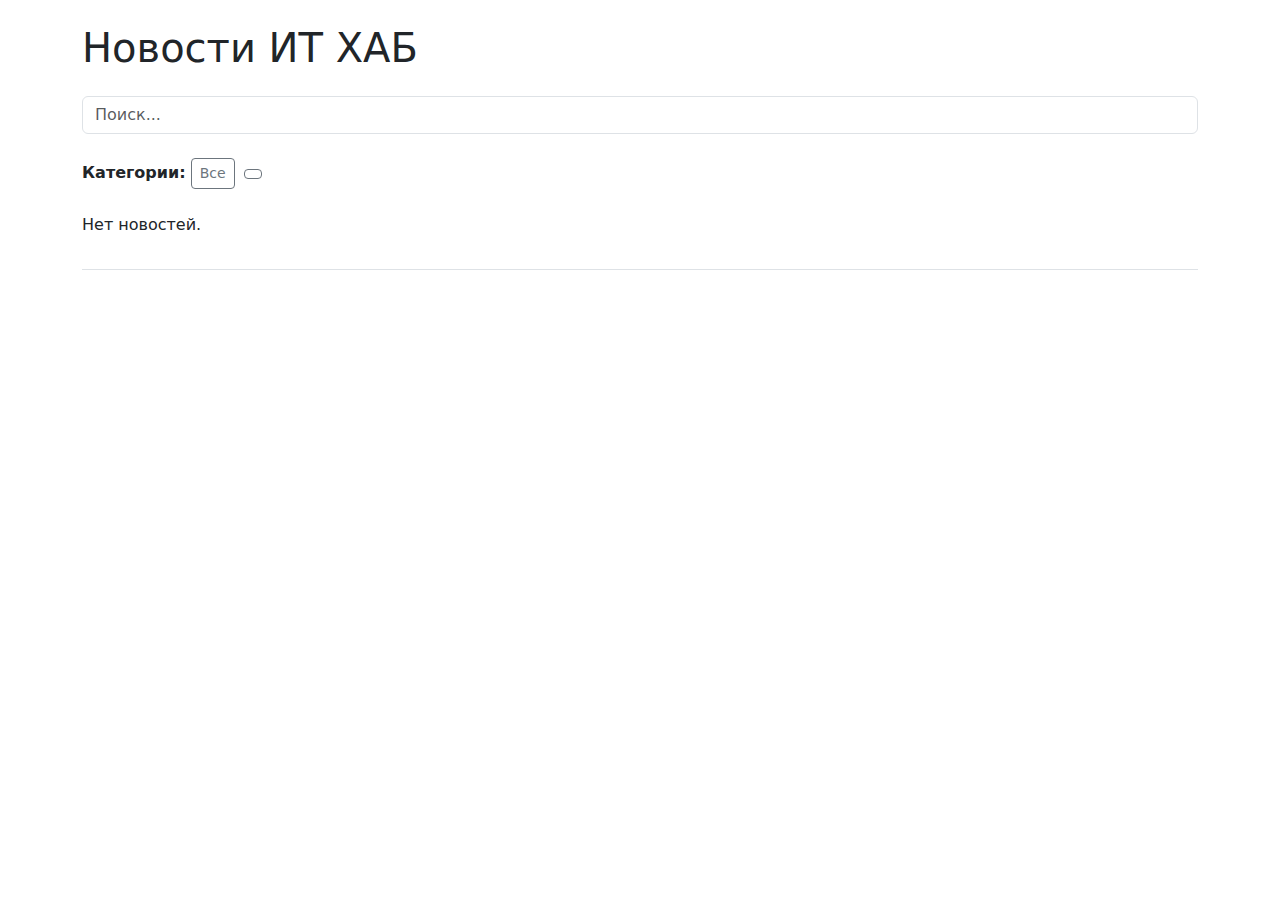
<file: src/main/resources/templates/index.html>
<!DOCTYPE html>
<html xmlns:th="http://www.thymeleaf.org">
<head>
    <meta charset="UTF-8">
    <title>Новости | ИТ ХАБ</title>
    <link rel="stylesheet" href="https://cdn.jsdelivr.net/npm/bootstrap@5.3.3/dist/css/bootstrap.min.css">
</head>
<body>
<div class="container py-4">
    <h1 class="mb-4">Новости ИТ ХАБ</h1>

    <!-- Поиск -->
    <form th:action="@{/search}" method="get" class="mb-4">
        <input type="text" name="q" class="form-control" placeholder="Поиск..." th:value="${searchQuery}">
    </form>

    <!-- Категории -->
    <div class="mb-4">
        <strong>Категории:</strong>
        <a th:href="@{/}" class="btn btn-sm btn-outline-secondary me-1">Все</a>
        <span th:each="cat : ${categories}">
            <a th:href="@{/category/{slug}(slug=${cat.slug})}"
               th:text="${cat.name}"
               class="btn btn-sm btn-outline-secondary me-1"
               th:classappend="${selectedCategory} == ${cat.name} ? 'btn-primary text-white' : ''">
            </a>
        </span>
    </div>

    <!-- Список новостей -->
    <div th:if="${#lists.isEmpty(posts)}">Нет новостей.</div>
    <div th:each="post : ${posts}" class="mb-5 border-bottom pb-3">
        <h3>
            <a th:href="@{/post/{slug}(slug=${post.slug})}" th:text="${post.title}"></a>
        </h3>
        <p class="text-muted" th:text="${#temporals.format(post.createdAt, 'dd.MM.yyyy HH:mm')}"></p>
        <p th:text="${post.summary}"></p>
    </div>
</div>
</body>
</html>
</file>
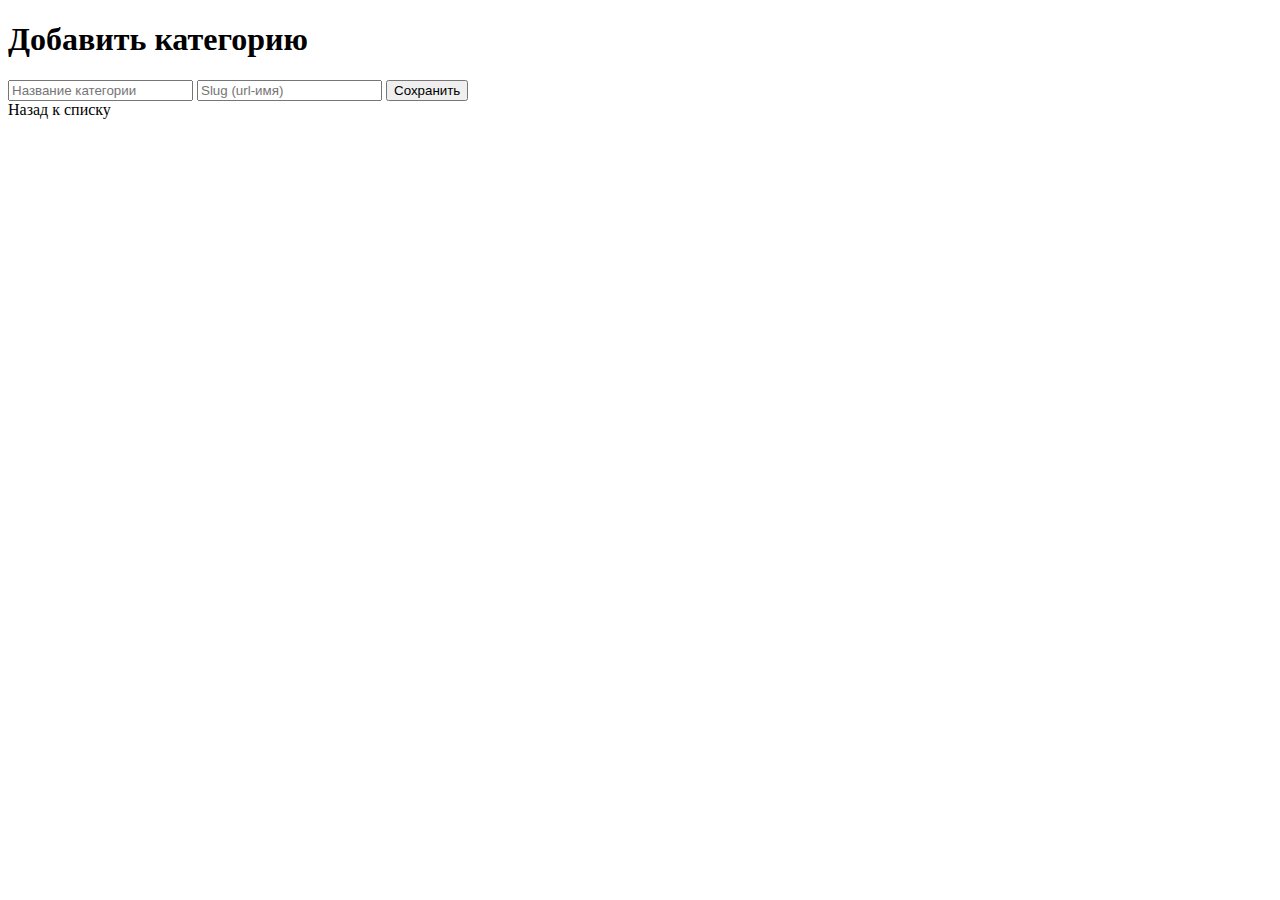
<file: src/main/resources/templates/admin/category-form.html>
<!DOCTYPE html>
<html xmlns:th="http://www.thymeleaf.org">
<head>
    <title>Добавить категорию</title>
</head>
<body>
<h1>Добавить категорию</h1>

<form action="/admin/category/save" method="post">
    <input type="text" name="name" placeholder="Название категории" required>
    <input type="text" name="slug" placeholder="Slug (url-имя)" required>
    <button type="submit">Сохранить</button>
</form>


<a th:href="@{/admin/categories}">Назад к списку</a>
</body>
</html>
</file>
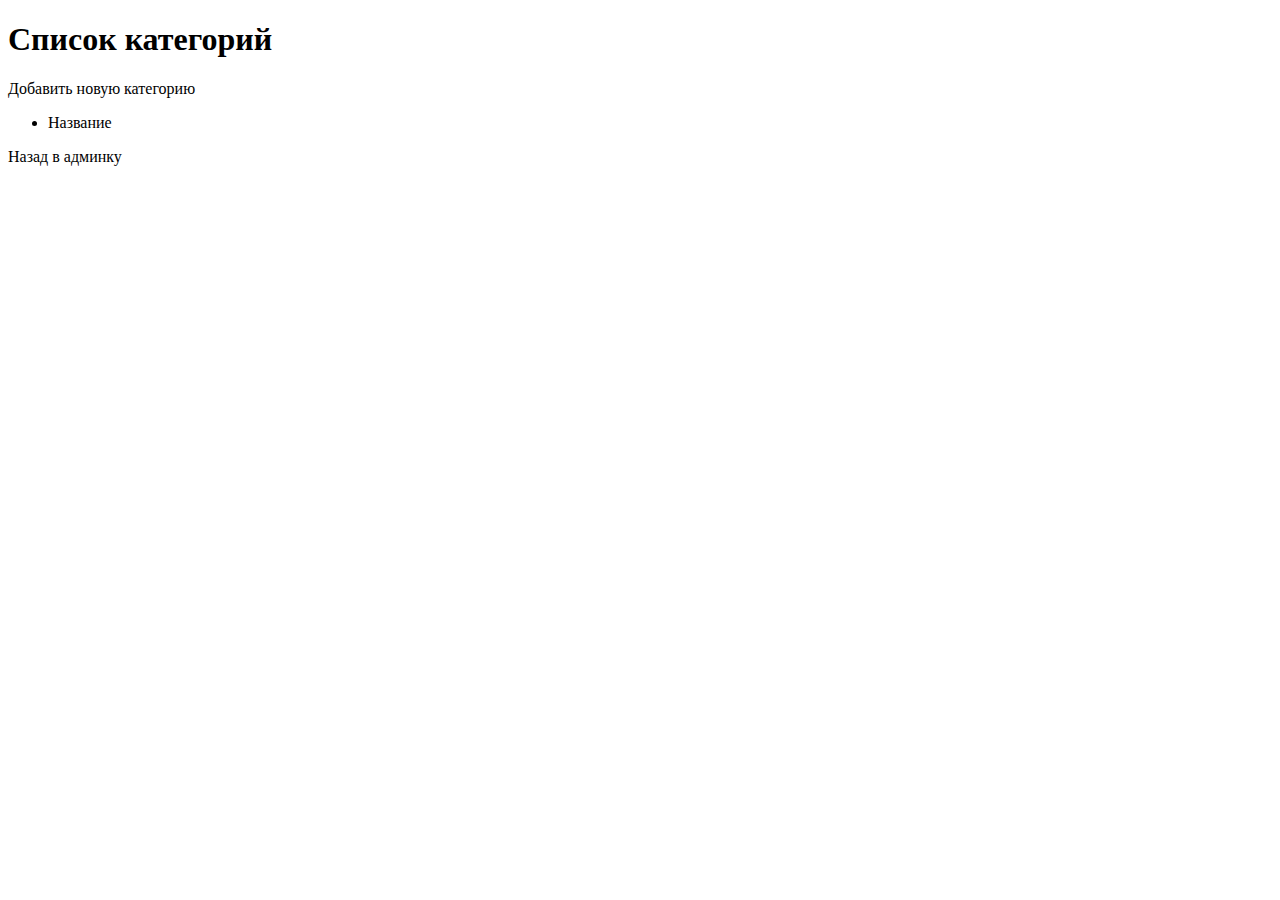
<file: src/main/resources/templates/admin/category-list.html>
<!DOCTYPE html>
<html xmlns:th="http://www.thymeleaf.org">
<head>
    <title>Категории</title>
</head>
<body>
<h1>Список категорий</h1>

<a th:href="@{/admin/categories/add}">Добавить новую категорию</a>
<ul>
    <li th:each="category : ${categories}">
        <span th:text="${category.name}">Название</span>
    </li>
</ul>

<a th:href="@{/admin}">Назад в админку</a>
</body>
</html>
</file>
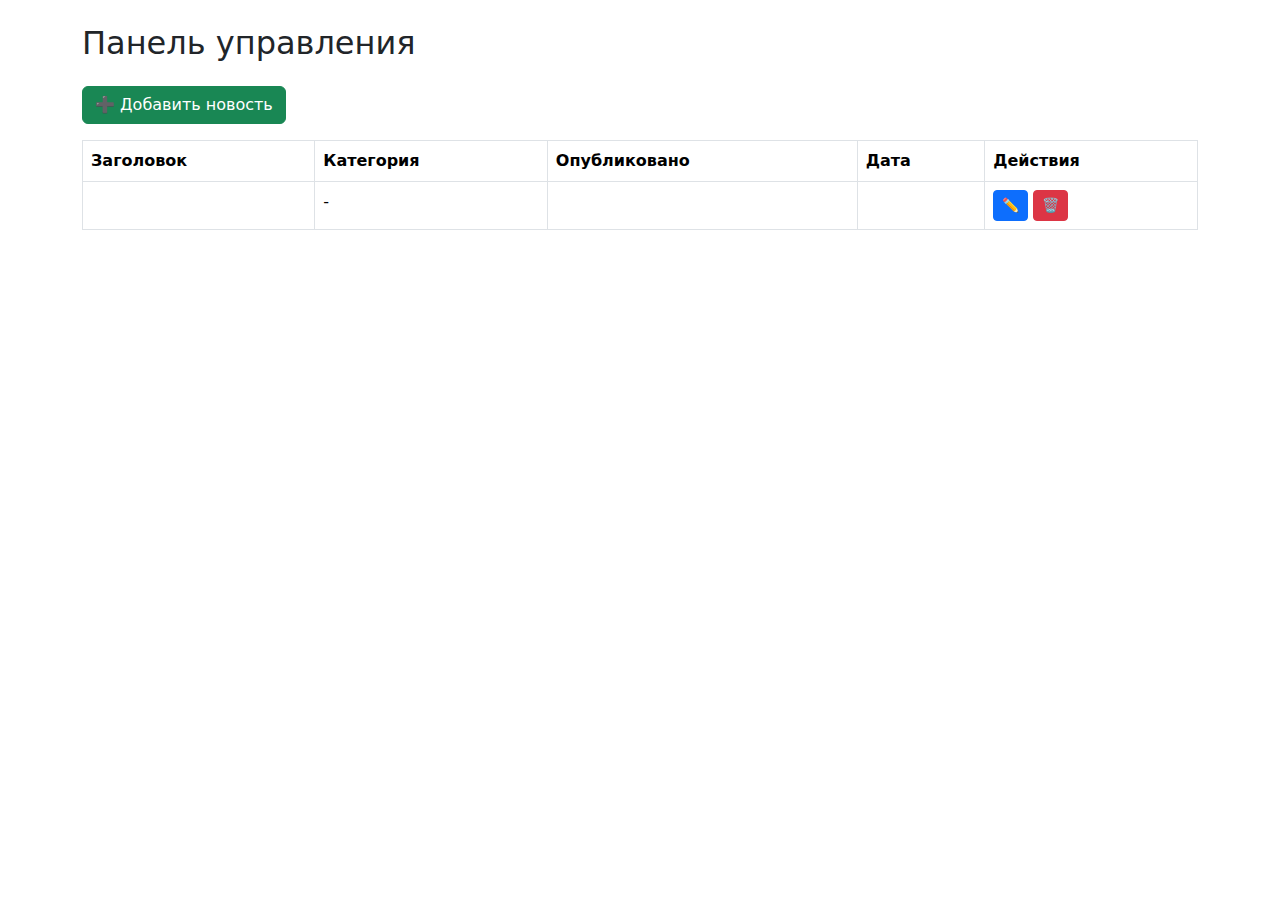
<file: src/main/resources/templates/admin/dashboard.html>
<!DOCTYPE html>
<html xmlns:th="http://www.thymeleaf.org">
<head>
    <meta charset="UTF-8">
    <title>Админ-панель | ИТ ХАБ</title>
    <link rel="stylesheet" href="https://cdn.jsdelivr.net/npm/bootstrap@5.3.3/dist/css/bootstrap.min.css">
</head>
<body>
<div class="container py-4">
    <h2 class="mb-4">Панель управления</h2>

    <a th:href="@{/admin/post/new}" class="btn btn-success mb-3">➕ Добавить новость</a>

    <table class="table table-bordered">
        <thead>
        <tr>
            <th>Заголовок</th>
            <th>Категория</th>
            <th>Опубликовано</th>
            <th>Дата</th>
            <th>Действия</th>
        </tr>
        </thead>
        <tbody>
        <tr th:each="post : ${posts}">
            <td th:text="${post.title}"></td>
            <td th:text="${post.category?.name}">-</td>
            <td th:text="${post.published ? 'Да' : 'Нет'}"></td>
            <td th:text="${#temporals.format(post.createdAt, 'dd.MM.yyyy')}"></td>
            <td>
                <a th:href="@{/admin/post/edit/{id}(id=${post.id})}" class="btn btn-sm btn-primary">✏️</a>
                <form th:action="@{/admin/post/delete/{id}(id=${post.id})}" method="post" style="display:inline;">
                    <button type="submit" class="btn btn-sm btn-danger" onclick="return confirm('Удалить новость?')">🗑️</button>
                </form>
            </td>
        </tr>
        </tbody>
    </table>
</div>
</body>
</html>
</file>
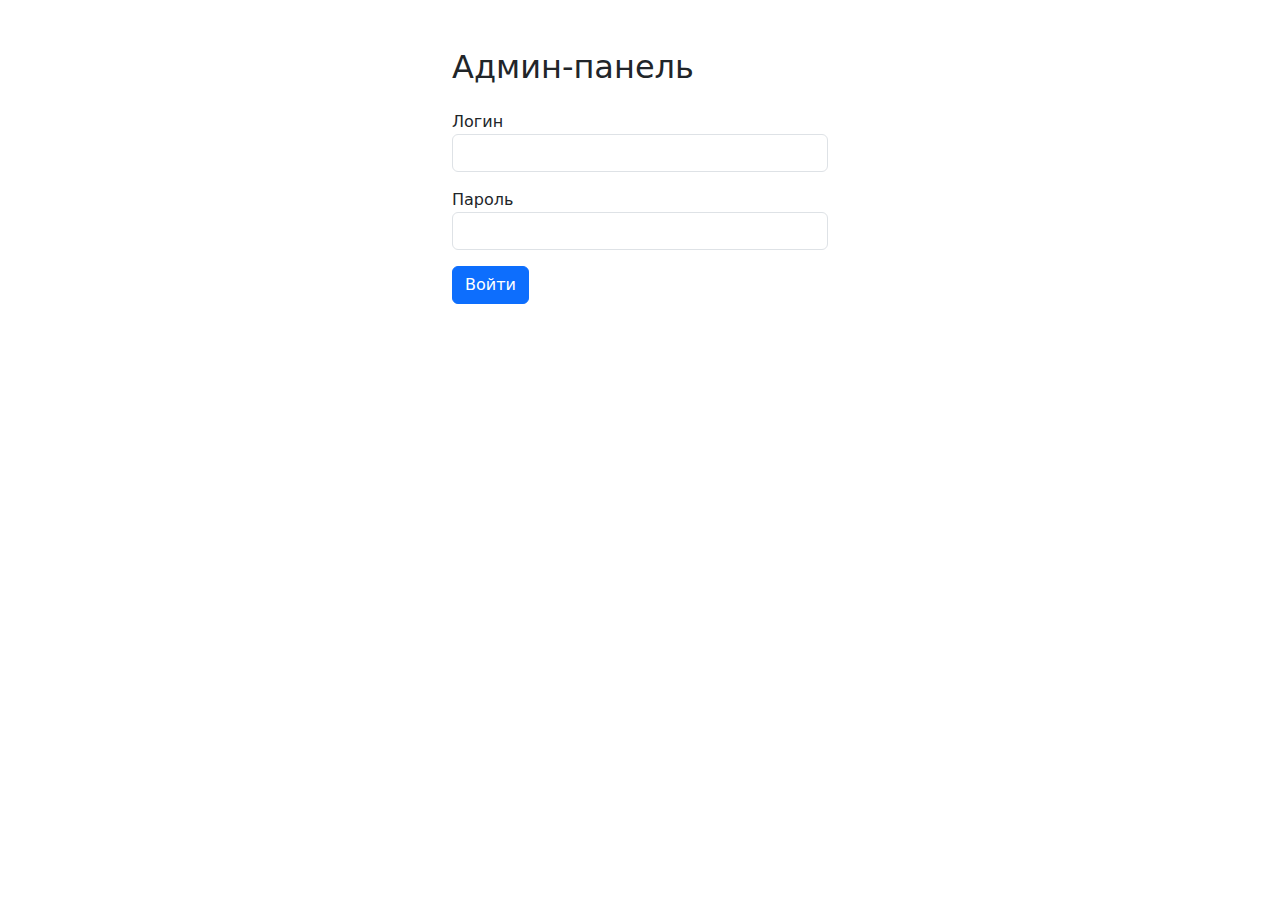
<file: src/main/resources/templates/admin/login.html>
<!DOCTYPE html>
<html xmlns:th="http://www.thymeleaf.org">
<head>
    <meta charset="UTF-8">
    <title>Вход в админ-панель</title>
    <link rel="stylesheet" href="https://cdn.jsdelivr.net/npm/bootstrap@5.3.3/dist/css/bootstrap.min.css">
</head>
<body>
<div class="container py-5" style="max-width: 400px;">
    <h2 class="mb-4">Админ-панель</h2>
    <form th:action="@{/admin/login}" method="post">
        <div class="mb-3">
            <label>Логин</label>
            <input type="text" name="username" class="form-control" required />
        </div>
        <div class="mb-3">
            <label>Пароль</label>
            <input type="password" name="password" class="form-control" required />
        </div>
        <button type="submit" class="btn btn-primary">Войти</button>
    </form>
</div>
</body>
</html>
</file>
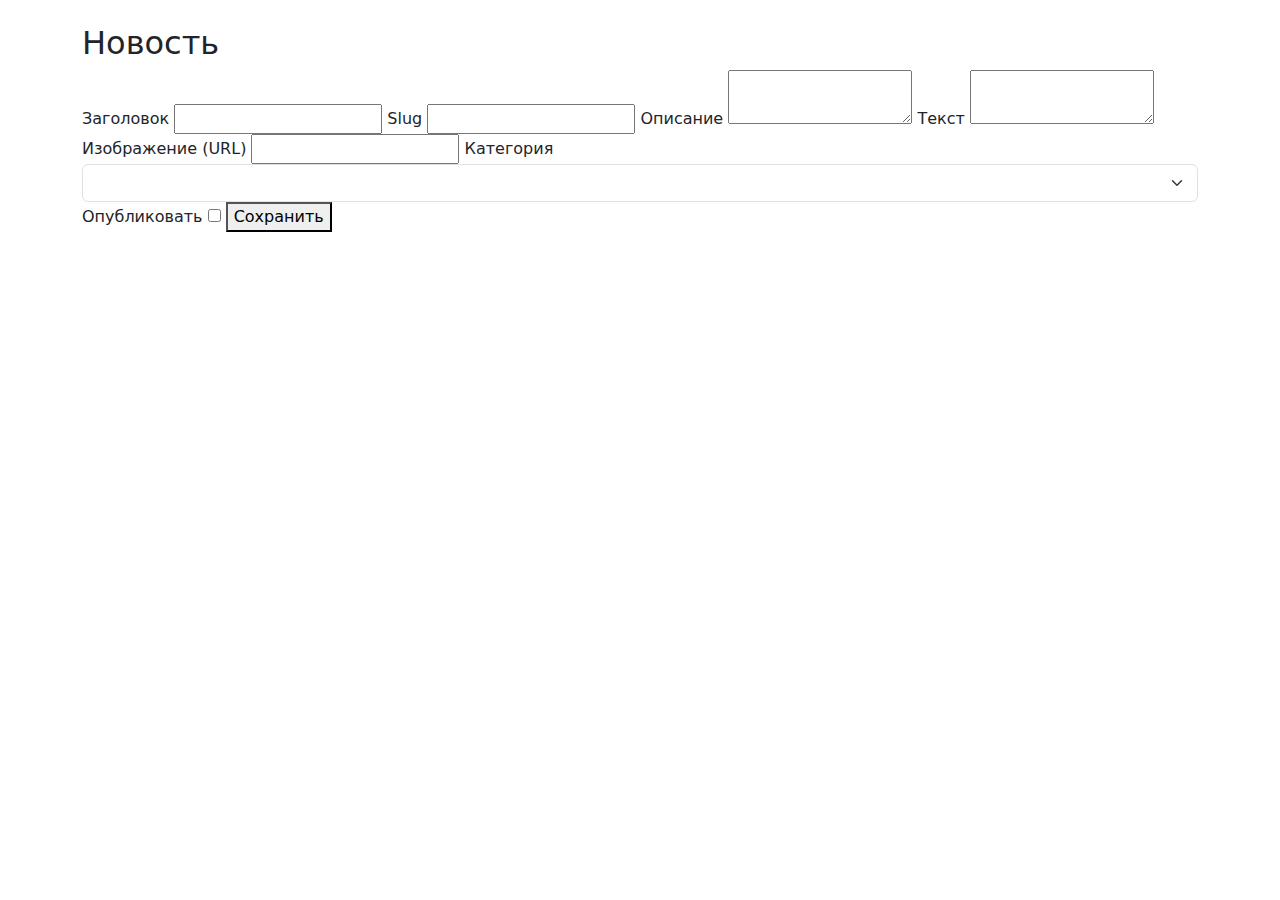
<file: src/main/resources/templates/admin/post-form.html>
<!DOCTYPE html>
<html xmlns:th="http://www.thymeleaf.org">
<head>
    <meta charset="UTF-8">
    <title>Новость</title>
    <link rel="stylesheet" href="https://cdn.jsdelivr.net/npm/bootstrap@5.3.3/dist/css/bootstrap.min.css">
</head>
<body>
<div class="container py-4">
    <h2 th:text="${post.id} != null ? 'Редактирование' : 'Создание'">Новость</h2>
    <form th:action="@{/admin/post/save}" method="post" th:object="${post}">
        <input type="hidden" th:field="*{id}"/>

        <label>Заголовок</label>
        <input type="text" th:field="*{title}" />

        <label>Slug</label>
        <input type="text" th:field="*{slug}" />

        <label>Описание</label>
        <textarea th:field="*{summary}"></textarea>

        <label>Текст</label>
        <textarea th:field="*{content}"></textarea>

        <label>Изображение (URL)</label>
        <input type="text" th:field="*{imageUrl}" />

        <label>Категория</label>
        <select th:field="*{category}" class="form-select">
            <option th:each="cat : ${categories}"
                    th:value="${cat}"
                    th:text="${cat.name}"></option>
        </select>
        <label>Опубликовать</label>
        <input type="checkbox" th:field="*{published}" />

        <button type="submit">Сохранить</button>
    </form>

</div>
</body>
</html>
</file>
